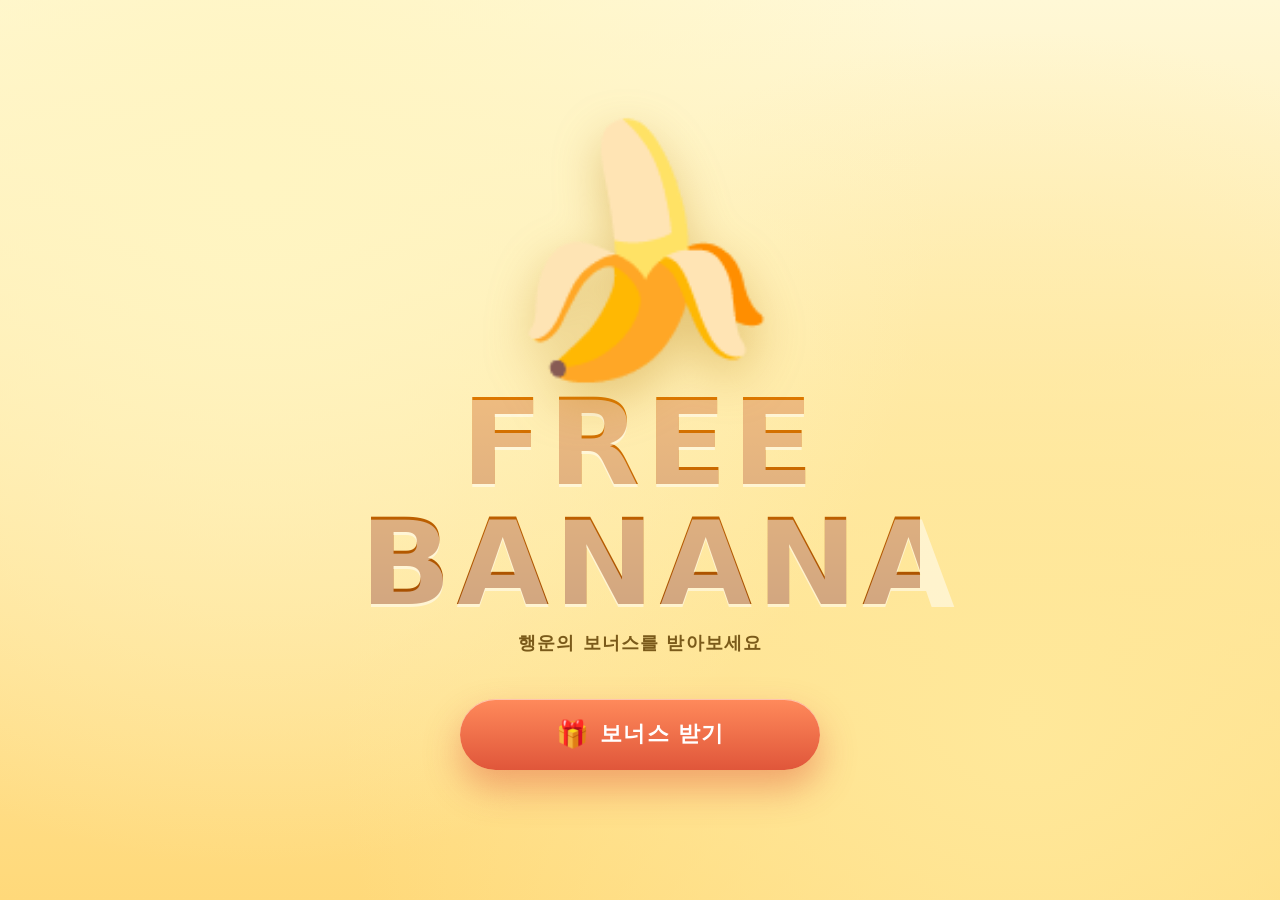
<file: banana/index.html>
<!doctype html>
<html lang="ko">
<head>
  <meta charset="utf-8" />
  <meta name="viewport" content="width=device-width, initial-scale=1, viewport-fit=cover" />
  <meta name="theme-color" content="#ffd166" />
  <title>FREE BANANA 🍌</title>

  <style>
    /* ============================================================
     *  RESET & BASE
     * ============================================================ */
    *,
    *::before,
    *::after { box-sizing: border-box; }

    html, body {
      margin: 0;
      padding: 0;
      height: 100%;
      width: 100%;
      overscroll-behavior: none;
      -webkit-tap-highlight-color: transparent;
    }

    body {
      font-family: -apple-system, BlinkMacSystemFont, "Segoe UI", Pretendard,
                   "Apple SD Gothic Neo", "Malgun Gothic", system-ui, sans-serif;
      color: #3d2a00;
      background:
        radial-gradient(circle at 20% 20%, #fff5c2 0%, transparent 55%),
        radial-gradient(circle at 80% 80%, #ffe89a 0%, transparent 55%),
        linear-gradient(180deg, #fff8d6 0%, #ffd97a 100%);
      min-height: 100vh;
      min-height: 100dvh;
      display: flex;
      align-items: center;
      justify-content: center;
      padding: max(24px, env(safe-area-inset-top))
               max(24px, env(safe-area-inset-right))
               max(24px, env(safe-area-inset-bottom))
               max(24px, env(safe-area-inset-left));
      overflow: hidden;
    }

    /* ============================================================
     *  HOME — Free Banana CTA (기본 화면)
     * ============================================================ */
    .home {
      position: relative;
      width: min(560px, 100%);
      text-align: center;
      z-index: 1;
    }

    .home__banana {
      font-size: clamp(140px, 28vw, 240px);
      line-height: 1;
      margin: 0 auto 12px;
      filter: drop-shadow(0 18px 24px rgba(180, 120, 0, 0.35));
      animation: bananaWiggle 2.6s ease-in-out infinite;
    }

    @keyframes bananaWiggle {
      0%, 100% { transform: rotate(-8deg) translateY(0); }
      50%      { transform: rotate(8deg)  translateY(-6px); }
    }

    .home__title {
      margin: 0 0 8px;
      font-size: clamp(56px, 14vw, 120px);
      font-weight: 900;
      letter-spacing: 0.04em;
      line-height: 1;
      background: linear-gradient(180deg, #e07a00 0%, #a04a00 100%);
      -webkit-background-clip: text;
      background-clip: text;
      color: transparent;
      text-shadow: 0 3px 0 rgba(255, 255, 255, 0.5);
    }

    .home__subtitle {
      margin: 0 0 36px;
      font-size: clamp(14px, 2.4vw, 18px);
      font-weight: 600;
      color: #7a5a1a;
      letter-spacing: 0.06em;
    }

    .home__cta {
      display: inline-flex;
      align-items: center;
      justify-content: center;
      gap: 10px;
      width: min(360px, 100%);
      padding: 20px 28px;
      border: none;
      border-radius: 9999px;
      background: linear-gradient(180deg, #ff8a5b 0%, #e0563a 100%);
      color: #fff;
      font-size: clamp(18px, 3vw, 22px);
      font-weight: 800;
      letter-spacing: 0.06em;
      cursor: pointer;
      box-shadow:
        0 18px 36px rgba(224, 86, 58, 0.45),
        inset 0 1px 0 rgba(255, 255, 255, 0.5);
      transition: transform 0.18s ease, box-shadow 0.18s ease;
      touch-action: manipulation;
      user-select: none;
      -webkit-user-select: none;
    }

    .home__cta:hover  { transform: translateY(-2px); }
    .home__cta:active { transform: translateY(1px); }

    .home__cta-icon {
      font-size: 1.2em;
      animation: ctaBob 1.8s ease-in-out infinite;
    }

    @keyframes ctaBob {
      0%, 100% { transform: translateY(0); }
      50%      { transform: translateY(-3px); }
    }

    /* ============================================================
     *  MODAL — 결과 (당첨 / 꽝)
     * ============================================================ */
    .modal[hidden] { display: none !important; }

    .modal {
      position: fixed;
      inset: 0;
      z-index: 100;
      display: flex;
      align-items: center;
      justify-content: center;
      padding: 24px;
    }

    .modal__backdrop {
      position: absolute;
      inset: 0;
      background: rgba(20, 22, 40, 0.5);
      backdrop-filter: blur(8px);
      -webkit-backdrop-filter: blur(8px);
      animation: fadeIn 0.32s ease both;
    }

    .modal__confetti {
      position: absolute;
      inset: 0;
      width: 100%;
      height: 100%;
      pointer-events: none;
    }

    .modal__panel {
      position: relative;
      width: min(440px, 100%);
      padding: 44px 32px 32px;
      border-radius: 28px;
      background: linear-gradient(180deg, #fffdf5 0%, #fff1c4 100%);
      box-shadow:
        0 32px 80px rgba(40, 30, 0, 0.4),
        inset 0 1px 0 rgba(255, 255, 255, 0.9);
      text-align: center;
      animation: popIn 0.5s cubic-bezier(0.34, 1.56, 0.64, 1) both;
      overflow: hidden;
    }

    .modal__panel::before {
      content: "";
      position: absolute;
      inset: 0;
      background:
        radial-gradient(circle at 20% 0%, rgba(255, 220, 100, 0.55), transparent 60%),
        radial-gradient(circle at 80% 100%, rgba(255, 170, 60, 0.35), transparent 60%);
      pointer-events: none;
    }

    .modal__close {
      position: absolute;
      top: 14px;
      right: 14px;
      width: 36px;
      height: 36px;
      border: none;
      border-radius: 50%;
      background: rgba(0, 0, 0, 0.08);
      color: #4a3000;
      font-size: 20px;
      line-height: 1;
      cursor: pointer;
      z-index: 2;
      touch-action: manipulation;
      transition: background 0.2s ease;
    }
    .modal__close:hover { background: rgba(0, 0, 0, 0.15); }

    .modal__icon {
      position: relative;
      font-size: clamp(80px, 18vw, 130px);
      line-height: 1;
      margin-bottom: 12px;
      filter: drop-shadow(0 12px 18px rgba(120, 70, 0, 0.3));
    }

    .modal__title {
      position: relative;
      margin: 0 0 8px;
      font-size: clamp(26px, 5vw, 34px);
      font-weight: 900;
      letter-spacing: 0.02em;
      line-height: 1.2;
    }

    .modal__desc {
      position: relative;
      margin: 0 0 24px;
      font-size: clamp(14px, 2.4vw, 16px);
      font-weight: 500;
      color: #5a4a1a;
      line-height: 1.55;
    }

    .modal__again {
      position: relative;
      display: inline-flex;
      align-items: center;
      justify-content: center;
      gap: 8px;
      padding: 14px 28px;
      border: none;
      border-radius: 9999px;
      background: linear-gradient(180deg, #4a3000 0%, #2e1d00 100%);
      color: #ffd166;
      font-size: 15px;
      font-weight: 800;
      letter-spacing: 0.06em;
      cursor: pointer;
      box-shadow:
        0 12px 24px rgba(40, 25, 0, 0.35),
        inset 0 1px 0 rgba(255, 255, 255, 0.15);
      transition: transform 0.18s ease;
      touch-action: manipulation;
    }
    .modal__again:hover  { transform: translateY(-2px); }
    .modal__again:active { transform: translateY(1px); }

    /* Win 톤 */
    .modal--win .modal__title { color: #6b3a00; }

    /* Lose 톤 */
    .modal--lose .modal__panel {
      background: linear-gradient(180deg, #fafbff 0%, #e2e7f5 100%);
    }
    .modal--lose .modal__panel::before {
      background:
        radial-gradient(circle at 20% 0%, rgba(120, 140, 200, 0.35), transparent 60%),
        radial-gradient(circle at 80% 100%, rgba(160, 180, 220, 0.25), transparent 60%);
    }
    .modal--lose .modal__title { color: #3d405b; }
    .modal--lose .modal__desc  { color: #5a5c74; }
    .modal--lose .modal__again {
      background: linear-gradient(180deg, #3d405b 0%, #252637 100%);
      color: #f8f9fa;
    }

    /* ============================================================
     *  ANIMATIONS
     * ============================================================ */
    @keyframes fadeIn {
      from { opacity: 0; }
      to   { opacity: 1; }
    }
    @keyframes popIn {
      0%   { opacity: 0; transform: translateY(24px) scale(0.85); }
      100% { opacity: 1; transform: translateY(0)    scale(1);    }
    }

    /* ============================================================
     *  REDUCED MOTION
     * ============================================================ */
    @media (prefers-reduced-motion: reduce) {
      .home__banana,
      .home__cta-icon,
      .modal__backdrop,
      .modal__panel { animation: none !important; }
    }

    /* ============================================================
     *  LANDSCAPE TABLET
     * ============================================================ */
    @media (min-width: 768px) {
      .home__subtitle { margin-bottom: 44px; }
    }
  </style>
</head>

<body>

  <!-- ============================================================
       HOME — 기본 화면: 가운데 바나나 + FREE BANANA + 보너스 CTA
       ============================================================ -->
  <main class="home" aria-label="프리 바나나">
    <div class="home__banana" aria-hidden="true">🍌</div>
    <h1 class="home__title">FREE BANANA</h1>
    <p class="home__subtitle">행운의 보너스를 받아보세요</p>
    <button class="home__cta" type="button" id="bonusBtn" aria-label="보너스 받기">
      <span class="home__cta-icon" aria-hidden="true">🎁</span>
      <span>보너스 받기</span>
    </button>
  </main>

  <!-- ============================================================
       MODAL — 결과 (당첨 / 꽝)
       ============================================================ -->
  <div class="modal" id="resultModal" role="dialog" aria-modal="true" aria-labelledby="resultTitle" hidden>
    <div class="modal__backdrop" data-close aria-hidden="true"></div>
    <canvas class="modal__confetti" id="confettiCanvas" aria-hidden="true"></canvas>
    <div class="modal__panel">
      <button class="modal__close" type="button" data-close aria-label="닫기">×</button>
      <div class="modal__icon" id="resultIcon" aria-hidden="true">🍫</div>
      <h2 class="modal__title" id="resultTitle">초콜릿 보너스 당첨!</h2>
      <p class="modal__desc" id="resultDesc">달콤한 행운이 찾아왔어요 🎉</p>
      <button class="modal__again" type="button" data-close>다시 도전</button>
    </div>
  </div>

  <script>
    (function () {
      'use strict';

      const bonusBtn = document.getElementById('bonusBtn');
      const modal    = document.getElementById('resultModal');
      const icon     = document.getElementById('resultIcon');
      const title    = document.getElementById('resultTitle');
      const desc     = document.getElementById('resultDesc');
      const canvas   = document.getElementById('confettiCanvas');
      const ctx      = canvas.getContext('2d');
      const closers  = modal.querySelectorAll('[data-close]');

      const PRM = window.matchMedia('(prefers-reduced-motion: reduce)').matches;
      const COLORS = ['#ff8a5b', '#ffd166', '#06d6a0', '#118ab2', '#ef476f', '#f8c8dc'];

      let pieces = [];
      let rafId = null;
      let lastTs = 0;

      /* --------------------------------------------------------
       * Confetti — 종이 폭죽
       * -------------------------------------------------------- */
      function resizeCanvas() {
        const dpr = window.devicePixelRatio || 1;
        canvas.width  = canvas.clientWidth  * dpr;
        canvas.height = canvas.clientHeight * dpr;
        ctx.setTransform(1, 0, 0, 1, 0, 0);
        ctx.scale(dpr, dpr);
      }

      function spawnBurst(x, y, count) {
        if (PRM) return;
        for (let i = 0; i < count; i++) {
          const angle = Math.random() * Math.PI * 2;
          const speed = 4 + Math.random() * 8;
          pieces.push({
            x: x,
            y: y,
            vx: Math.cos(angle) * speed,
            vy: Math.sin(angle) * speed - 4,
            w: 6 + Math.random() * 6,
            h: 10 + Math.random() * 8,
            rot: Math.random() * Math.PI * 2,
            vr: (Math.random() - 0.5) * 0.4,
            color: COLORS[(Math.random() * COLORS.length) | 0],
            life: 0,
            ttl: 1800 + Math.random() * 1200
          });
        }
      }

      function step(ts) {
        const dt = lastTs ? Math.min(ts - lastTs, 50) : 16;
        lastTs = ts;

        ctx.clearRect(0, 0, canvas.clientWidth, canvas.clientHeight);

        const gravity = 0.18;
        const drag = 0.992;

        for (let i = pieces.length - 1; i >= 0; i--) {
          const p = pieces[i];
          p.life += dt;
          p.vy += gravity;
          p.vx *= drag;
          p.x += p.vx;
          p.y += p.vy;
          p.rot += p.vr;

          const alpha = Math.max(0, 1 - p.life / p.ttl);
          ctx.save();
          ctx.globalAlpha = alpha;
          ctx.translate(p.x, p.y);
          ctx.rotate(p.rot);
          ctx.fillStyle = p.color;
          ctx.fillRect(-p.w / 2, -p.h / 2, p.w, p.h);
          ctx.restore();

          if (p.life >= p.ttl || p.y > canvas.clientHeight + 80) {
            pieces.splice(i, 1);
          }
        }

        if (pieces.length > 0) {
          rafId = requestAnimationFrame(step);
        } else {
          rafId = null;
          lastTs = 0;
        }
      }

      function fireConfetti() {
        if (PRM) return;
        resizeCanvas();
        const w = canvas.clientWidth;
        const h = canvas.clientHeight;
        spawnBurst(w * 0.2, h * 0.55, 70);
        spawnBurst(w * 0.8, h * 0.55, 70);
        spawnBurst(w * 0.5, h * 0.35, 50);
        if (!rafId) {
          lastTs = 0;
          rafId = requestAnimationFrame(step);
        }
      }

      /* --------------------------------------------------------
       * Modal open / close
       * -------------------------------------------------------- */
      function openModal(isWin) {
        modal.hidden = false;
        modal.classList.remove('modal--win', 'modal--lose');
        modal.classList.add(isWin ? 'modal--win' : 'modal--lose');
        document.body.style.overflow = 'hidden';

        if (isWin) {
          icon.textContent  = '🍫';
          title.textContent = '초콜릿 보너스 당첨!';
          desc.textContent  = '달콤한 행운이 찾아왔어요 🎉';
        } else {
          icon.textContent  = '🍀';
          title.textContent = '다음 기회에..';
          desc.textContent  = '좋은 하루 되세요 🙂';
        }

        requestAnimationFrame(() => {
          if (isWin) {
            fireConfetti();
          } else {
            resizeCanvas();
            spawnBurst(canvas.clientWidth * 0.5, canvas.clientHeight * 0.45, 20);
            if (!rafId) { lastTs = 0; rafId = requestAnimationFrame(step); }
          }
        });
      }

      function closeModal() {
        modal.hidden = true;
        document.body.style.overflow = '';
        pieces = [];
        if (rafId) {
          cancelAnimationFrame(rafId);
          rafId = null;
        }
        ctx.clearRect(0, 0, canvas.clientWidth, canvas.clientHeight);
      }

      /* --------------------------------------------------------
       * 50/50 추첨
       * -------------------------------------------------------- */
      bonusBtn.addEventListener('click', () => {
        const win = Math.random() < 0.5;
        openModal(win);
      });

      closers.forEach(el => el.addEventListener('click', closeModal));
      document.addEventListener('keydown', (e) => {
        if (!modal.hidden && e.key === 'Escape') closeModal();
      });
      window.addEventListener('resize', () => {
        if (!modal.hidden) resizeCanvas();
      });
    })();
  </script>
</body>
</html>
</file>
